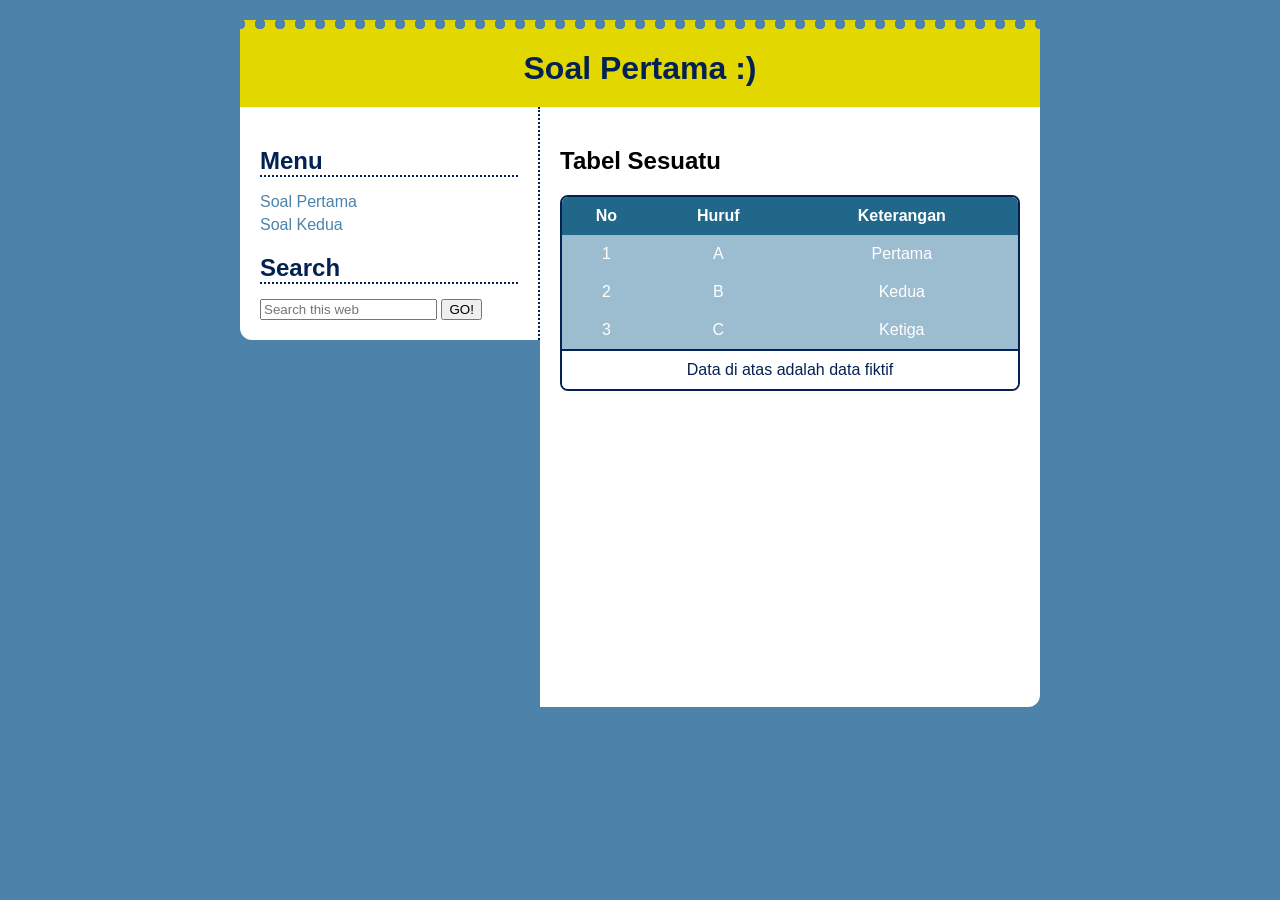
<file: index.html>
<!DOCTYPE html>
<html lang="id">
<head>
    <meta charset="UTF-8">
    <title>Web Layout Presisi</title>
    <link rel="stylesheet" href="style.css">
</head>
<body>

    <div class="container">
    <header class="main-header">
        <div class="header-holes"></div>
        <div class="header-title">
            <h1>Soal Pertama :)</h1>
        </div>
    </header>

    <div class="main-layout">
        <aside class="sidebar">
            <h2 class="dotted-title">Menu</h2>
            <ul class="nav-list">
                <li><a href="#">Soal Pertama</a></li>
                <li><a href="#">Soal Kedua</a></li>
            </ul>

            <h2 class="dotted-title">Search</h2>
            <div class="search-group">
                <input type="text" placeholder="Search this web">
                <button>GO!</button>
            </div>
        </aside>

        <main class="content">
            <h2 class="content-title">Tabel Sesuatu</h2>
            <div class="table-container">
                <table class="styled-table">
                    <thead>
                        <tr>
                            <th>No</th>
                            <th>Huruf</th>
                            <th>Keterangan</th>
                        </tr>
                    </thead>
                    <tbody>
                        <tr><td>1</td><td>A</td><td>Pertama</td></tr>
                        <tr><td>2</td><td>B</td><td>Kedua</td></tr>
                        <tr><td>3</td><td>C</td><td>Ketiga</td></tr>
                    </tbody>
                    <tfoot>
                        <tr><td colspan="3">Data di atas adalah data fiktif</td></tr>
                    </tfoot>
                </table>
            </div>
        </main>
    </div>
</div>

</body>
</html>
</file>
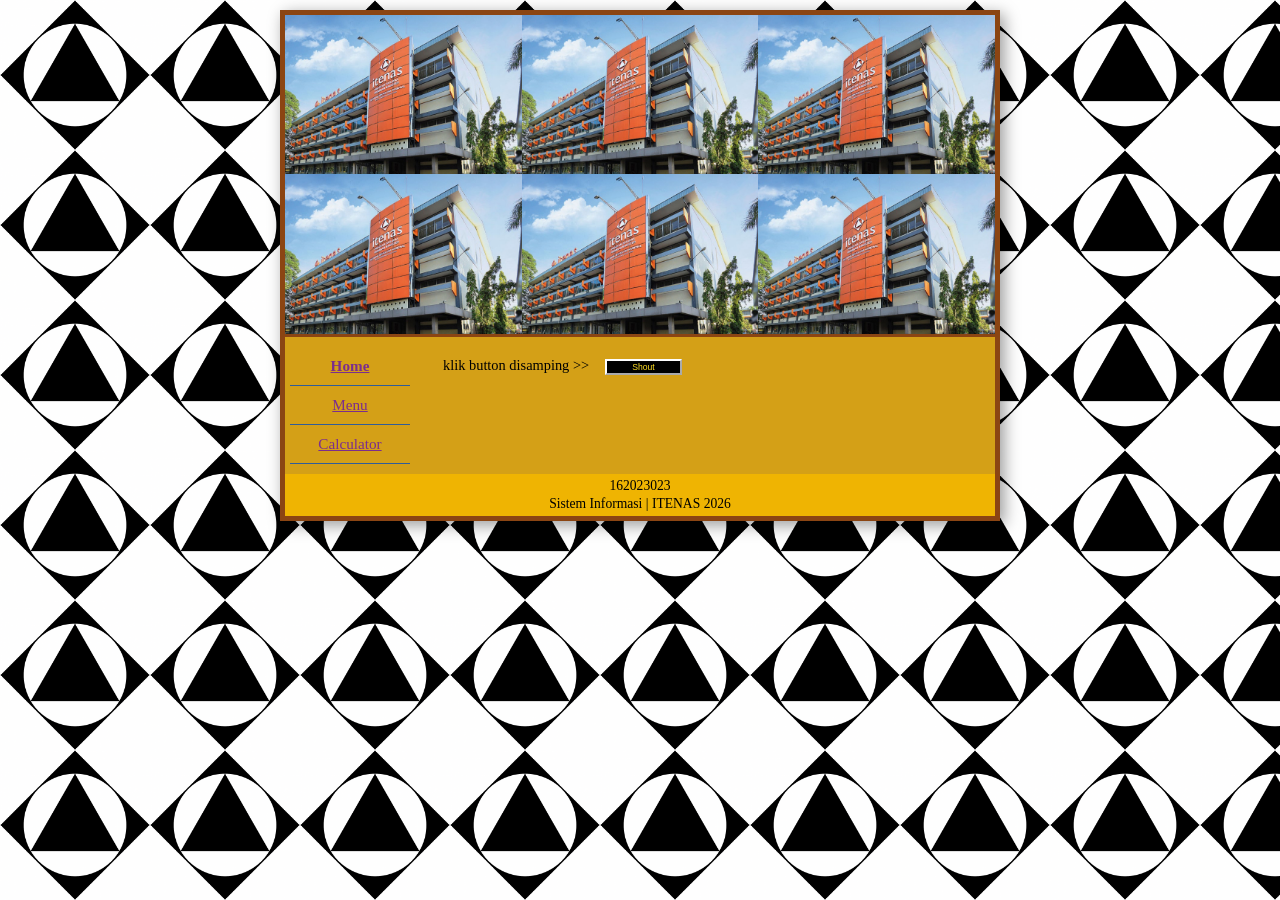
<file: evaluasi1/index.html>
<!DOCTYPE html>
<html lang="id">
<head>
    <meta charset="UTF-8">
    <meta name="viewport" content="width=device-width, initial-scale=1.0">
    <title>Sistem Sederhana</title>
    <link rel="stylesheet" href="css/style.css">
</head>
<body>
    <div class="main-card">
        <div class="header-banner">
            <img src="../evaluasi1/assets/gedungitenas.png" alt="Itenas Cover">
            <img src="../evaluasi1/assets/gedungitenas.png" alt="Itenas Cover">
            <img src="../evaluasi1/assets/gedungitenas.png" alt="Itenas Cover">
            <img src="../evaluasi1/assets/gedungitenas.png" alt="Itenas Cover">
            <img src="../evaluasi1/assets/gedungitenas.png" alt="Itenas Cover">
            <img src="../evaluasi1/assets/gedungitenas.png" alt="Itenas Cover">
        </div>

        
        <div class="content-wrapper">
            <div class="sidebar">
                <a href="#" class="nav-link active" onclick="showPage('home')">Home</a>
                <a href="#" class="nav-link" onclick="showPage('menu')">Menu</a>
                <a href="#" class="nav-link" onclick="showPage('calculator')">Calculator</a>
            </div>

            <div class="main-content">
                <div id="page-home" class="page">
                    <table class="home-table">
                        <tr>
                            <td>klik button disamping &gt;&gt;</td>
                            <td><button type="button" class="btn-shout" onclick="shout()">Shout</button></td>
                        </tr>
                    </table>
                </div>

                <div id="page-menu" class="page" style="display:none;">
                    <div class="menu-wrapper">
                        <table class="menu-table">
                            <thead>
                                <tr>
                                    <th>No</th>
                                    <th>Makanan/Minuman</th>
                                    <th>Harga</th>
                                    <th>Pesan</th>
                                </tr>
                            </thead>
                            <tbody>
                                <tr>
                                    <td>1</td>
                                    <td>Bakso Istimewa</td>
                                    <td>@ Rp 12000</td>
                                    <td><input type="number" id="pesan1" value="0" min="0" onchange="hitungTotal()"></td>
                                </tr>
                                <tr>
                                    <td>2</td>
                                    <td>Soto Spesial</td>
                                    <td>@ Rp 10000</td>
                                    <td><input type="number" id="pesan2" value="0" min="0" onchange="hitungTotal()"></td>
                                </tr>
                                <tr>
                                    <td>3</td>
                                    <td>Mie Ayam Super</td>
                                    <td>@ Rp 15000</td>
                                    <td><input type="number" id="pesan3" value="0" min="0" onchange="hitungTotal()"></td>
                                </tr>
                                <tr>
                                    <td colspan="3" class="summary-label">Jumlah Total</td>
                                    <td><input type="text" id="jumlahTotal" value="0" readonly></td>
                                </tr>
                                <tr>
                                    <td colspan="3" class="summary-label">Diskon</td>
                                    <td><input type="text" id="diskon" value="0" readonly></td>
                                </tr>
                                <tr>
                                    <td colspan="3" class="summary-label">Jumlah Bayar</td>
                                    <td><input type="text" id="jumlahBayar" value="0" readonly></td>
                                </tr>
                            </tbody>
                        </table>
                        <div class="reset-cell">
                            <button type="button" class="btn-reset-menu" onclick="resetMenu()">Reset</button>
                        </div>
                    </div>
                </div>

                <div id="page-calculator" class="page" style="display:none;">
                    <table class="calc-table">
                        <tr>
                            <td><input type="number" id="angka1" placeholder=""></td>
                            <td>
                                <select id="operator">
                                    <option value="+">+</option>
                                    <option value="-">-</option>
                                    <option value="*">*</option>
                                    <option value="/">/</option>
                                    <option value="%">%</option>
                                    <option value="^">^</option>
                                </select>
                            </td>
                            <td><input type="number" id="angka2" placeholder=""></td>
                            <td>=</td>
                            <td><input type="text" id="hasil" readonly></td>
                        </tr>
                    </table>
                    <div class="form-buttons">
                        <button type="button" onclick="hitung()">Hitung</button>
                        <button type="button" onclick="resetCalc()">Reset</button>
                    </div>
                </div>
            </div>
        </div>

        <div class="footer">
            <p>162023023</p>
            <p>Sistem Informasi | ITENAS 2026</p>
        </div>
    </div>

    <script src="js/script.js"></script>
</body>
</html>
</file>
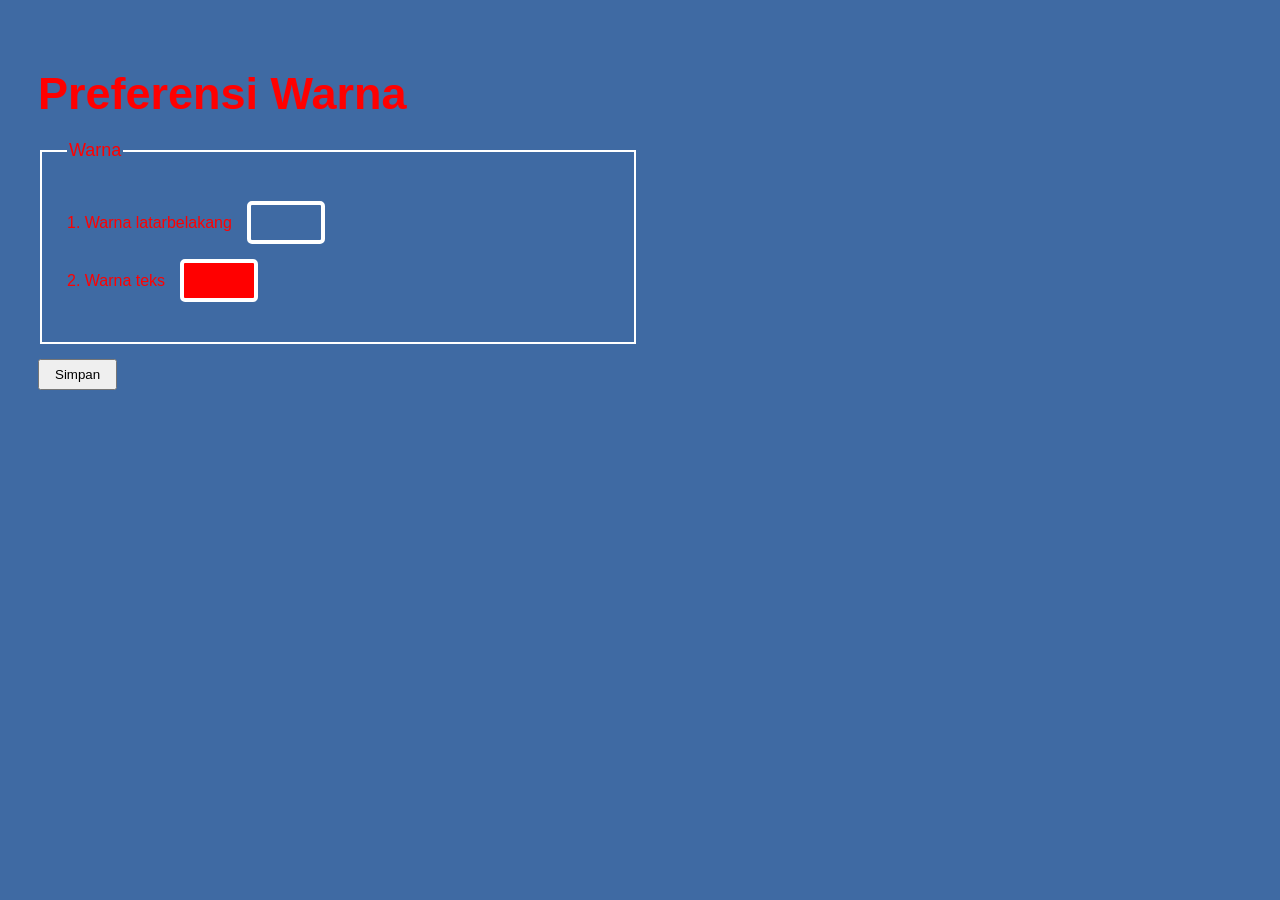
<file: Tugas3/index.html>
<!DOCTYPE html>
<html lang="id">
<head>
    <meta charset="UTF-8">
    <title>Preferensi Warna</title>
    <link rel="stylesheet" href="css/style.css">
</head>
<body>

    <div class="container">
        <h1>Preferensi Warna</h1>

        <fieldset>
            <legend>Warna</legend>

            <div class="item">
                <span>1. Warna latarbelakang</span>
                <div class="color-box" id="bgColorBox" onclick="openPicker('bg')"></div>
            </div>

            <div class="item">
                <span>2. Warna teks</span>
                <div class="color-box" id="textColorBox" onclick="openPicker('text')"></div>
            </div>

        </fieldset>

        <button id="simpanBtn">Simpan</button>
    </div>

    <div class="modal-overlay" id="modalOverlay">
        <div class="color-picker-modal">
            <div class="modal-header">
                <button class="btn-cancel" onclick="closePicker()">Cancel</button>
                <span class="modal-title">Choose a color</span>
                <button class="btn-select" onclick="selectColor()">Select</button>
            </div>

            <div class="color-grid" id="colorGrid"></div>
            <hr class="separator">
            <div class="color-grid" id="grayGrid"></div>
            <hr class="separator">
            <div class="custom-label">Custom</div>
            <div class="custom-colors" id="customColors">
                <div class="custom-add">
                    +
                    <input type="color" id="customColorInput" onchange="addCustomColor(this.value)">
                </div>
            </div>
        </div>
    </div>

    <script src="js/script.js"></script>
</body>
</html>
</file>
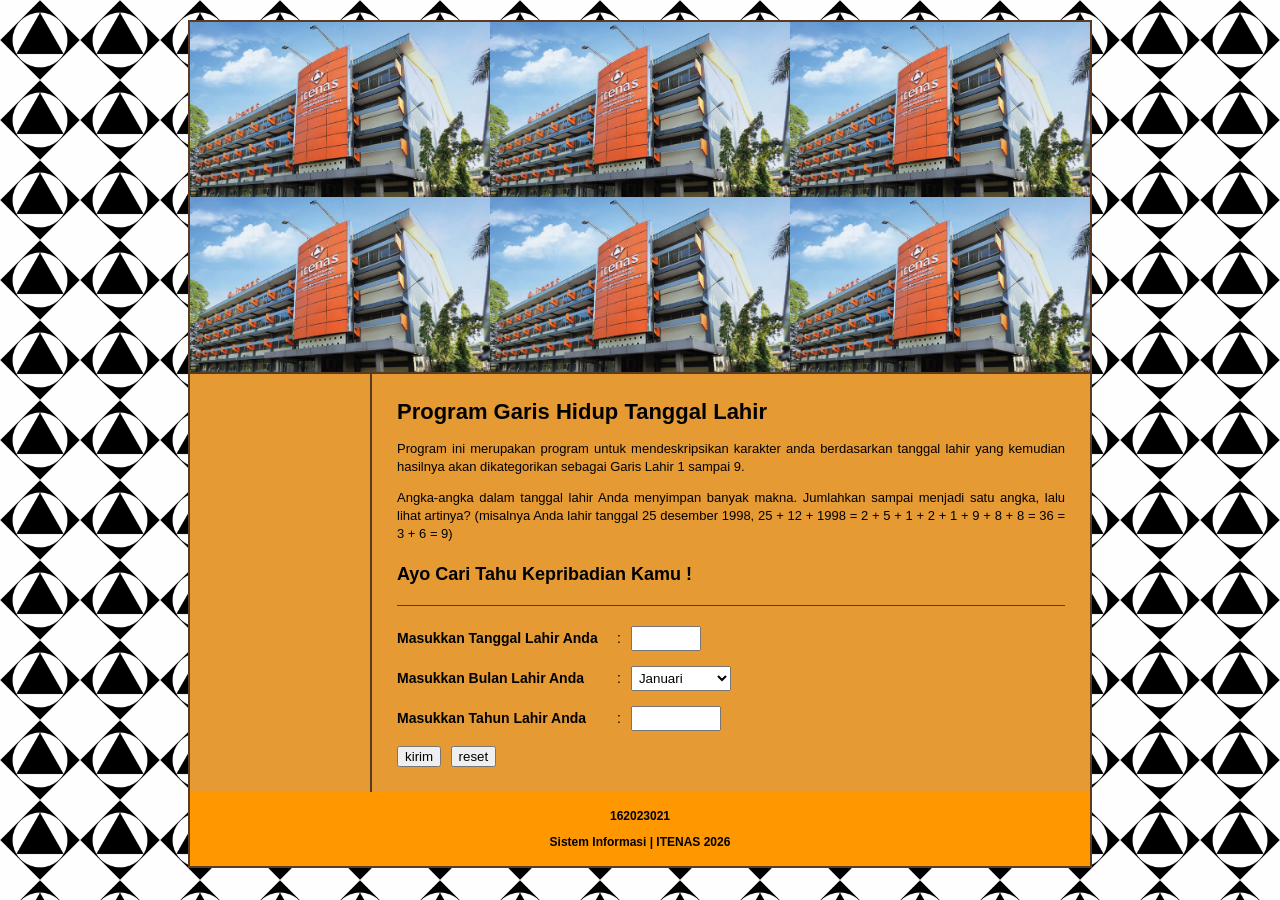
<file: Tugas4/index.html>
<!DOCTYPE html>
<html lang="id">
<head>
    <meta charset="UTF-8">
    <title>Program Garis Hidup - ITENAS</title>
    <link rel="stylesheet" href="../Tugas4/css/style.css">
</head>
<body>
    <div class="outer-border">
        <div class="header-tiling"></div>

        <div class="main-layout">
            <aside class="sidebar">
                <nav>
                </nav>
            </aside>

            <main class="content">
                <h1>Program Garis Hidup Tanggal Lahir</h1>
                
                <p class="intro-text">Program ini merupakan program untuk mendeskripsikan karakter anda berdasarkan tanggal lahir yang kemudian hasilnya akan dikategorikan sebagai Garis Lahir 1 sampai 9.</p>
                
                <p class="intro-text">Angka-angka dalam tanggal lahir Anda menyimpan banyak makna. Jumlahkan sampai menjadi satu angka, lalu lihat artinya? (misalnya Anda lahir tanggal 25 desember 1998, 25 + 12 + 1998 = 2 + 5 + 1 + 2 + 1 + 9 + 8 + 8 = 36 = 3 + 6 = 9)</p>

                <h2 class="sub-title">Ayo Cari Tahu Kepribadian Kamu !</h2>
                <hr class="line-separator">

                <div class="input-form">
                    <div class="form-row">
                        <label>Masukkan Tanggal Lahir Anda</label>
                        <span>:</span>
                        <input type="number" id="tanggal" min="1" max="31" style="width: 60px; padding:3px;">
                    </div>
                    <div class="form-row">
                        <label>Masukkan Bulan Lahir Anda</label>
                        <span>:</span>
                        <select id="bulan">
                            <option value="1">Januari</option>
                            <option value="2">Februari</option>
                            <option value="3">Maret</option>
                            <option value="4">April</option>
                            <option value="5">Mei</option>
                            <option value="6">Juni</option>
                            <option value="7">Juli</option>
                            <option value="8">Agustus</option>
                            <option value="9">September</option>
                            <option value="10">Oktober</option>
                            <option value="11">November</option>
                            <option value="12">Desember</option>
                        </select>
                    </div>
                    <div class="form-row">
                        <label>Masukkan Tahun Lahir Anda</label>
                        <span>:</span>
                        <input type="number" id="tahun" min="1900" max="2100" style="width: 80px; padding:3px;">
                    </div>
                    <div class="button-row">
                        <button onclick="hitungGarisHidup()">kirim</button>
                        <button onclick="resetForm()">reset</button>
                    </div>
                </div>

                <div id="output-section" style="display:none;">
                    <h2>Output</h2>
                    <div class="output-container">
                        <div class="out-row"><span>Tanggal</span><span>:</span><span class="out-box" id="out-tgl"></span></div>
                        <div class="out-row"><span>Bulan</span><span>:</span><span class="out-box" id="out-bln"></span></div>
                        <div class="out-row"><span>Tahun</span><span>:</span><span class="out-box" id="out-thn"></span></div>
                        <div class="out-row"><span>Hasil 1</span><span>:</span><span class="out-box" id="out-h1"></span></div>
                        <div class="out-row"><span>Hasil 2</span><span>:</span><span class="out-box" id="out-h2"></span></div>
                        <div class="out-row"><span>Hasil Akhir</span><span>:</span><span class="out-box" id="out-akhir"></span></div>
                    </div>


                    <div class="explanation-section">
                        <h2 id="res-title"></h2>
                        <div id="res-desc" class="desc-text"></div>
                    </div>
                </div>
            </main>
        </div>
        
        <footer class="main-footer">
            <div class="footer-content">
                <p>162023021</p>
                <p>Sistem Informasi | ITENAS 2026</p>
            </div>
        </footer>
    </div>

    <script src="js/script.js"></script>
</body>
</html>
</file>
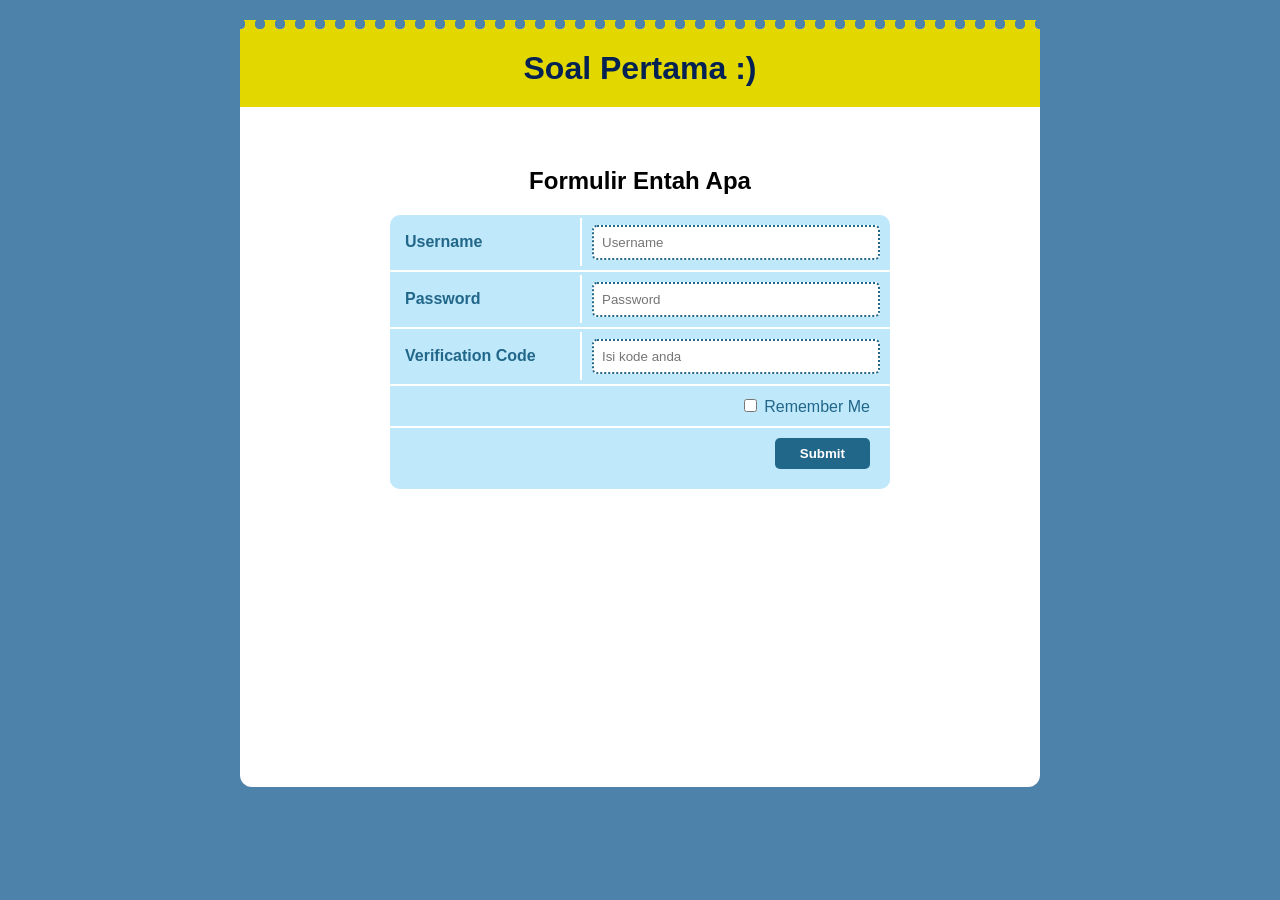
<file: index2.html>
<!DOCTYPE html>
<html lang="id">
<head>
    <meta charset="UTF-8">
    <title>Soal Kedua - Formulir</title>
    <link rel="stylesheet" href="style.css">
</head>
<body>

    <div class="container">
        <header class="main-header">
            <div class="header-holes"></div>
            <div class="header-title">
                <h1>Soal Pertama :)</h1>
            </div>
        </header>

        <main class="content-full">
            <h2 class="content-title" style="margin-bottom: 20px;">Formulir Entah Apa</h2>
            
            <div class="form-box">
                <form>
                    <div class="form-row-bg">
                        <label class="label-box">Username</label>
                        <div class="input-box">
                            <input type="text" placeholder="Username">
                        </div>
                    </div>

                    <div class="form-row-bg">
                        <label class="label-box">Password</label>
                        <div class="input-box">
                            <input type="password" placeholder="Password">
                        </div>
                    </div>

                    <div class="form-row-bg">
                        <label class="label-box">Verification Code</label>
                        <div class="input-box">
                            <input type="text" placeholder="Isi kode anda">
                        </div>
                    </div>
                    
                    <div class="form-row-bg footer-row">
                        <div class="remember-group">
                            <input type="checkbox" id="rem">
                            <label for="rem" style="color: #21678A;">Remember Me</label>
                        </div>
                    </div>

                    <div class="submit-wrapper">
                        <button type="submit" class="btn-submit">Submit</button>
                    </div>
                </form>
            </div>
        </main>
    </div>

</body>
</html>
</file>
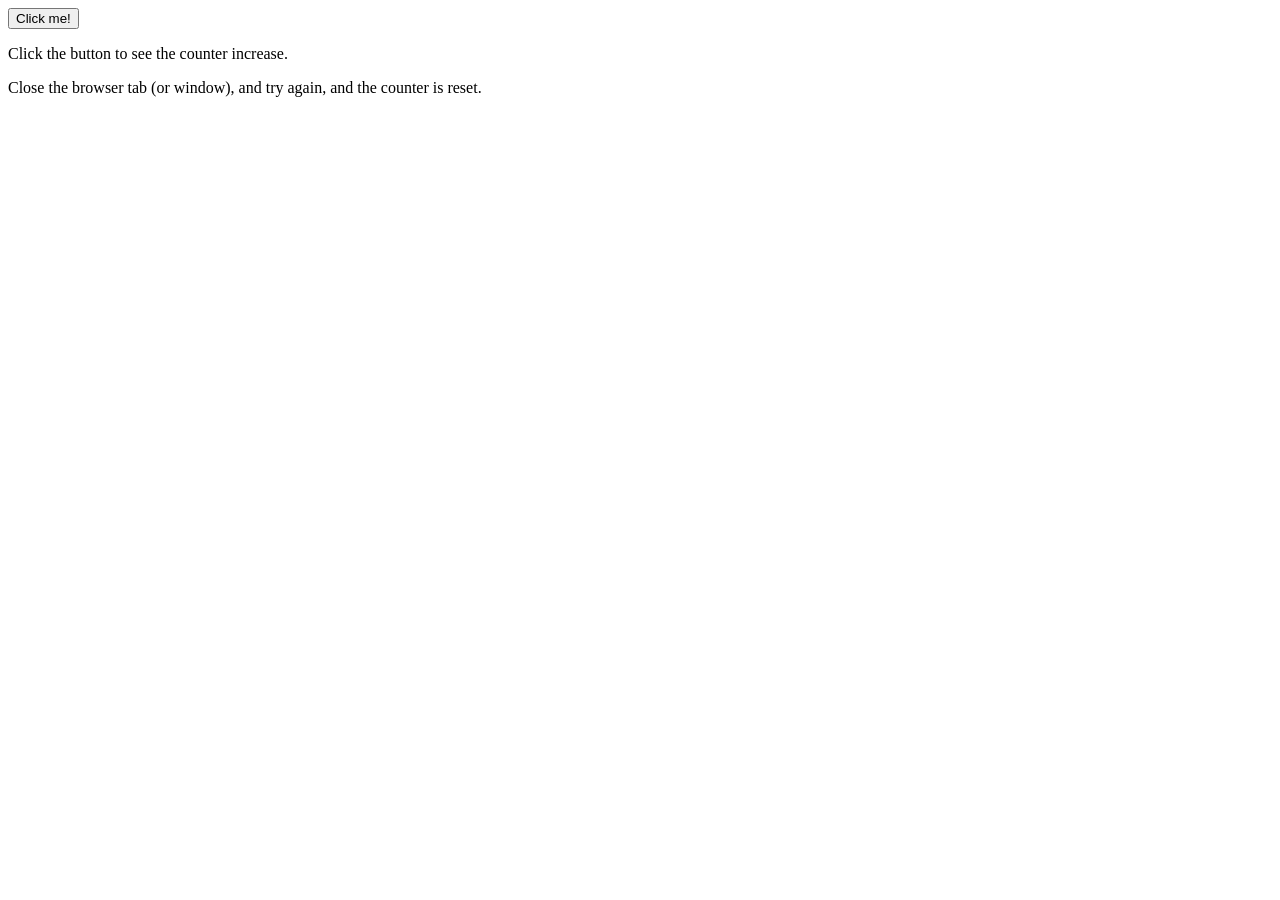
<file: QuizWeek3/home.html>
<!DOCTYPE html>
<html lang="id">
<head>
    <body>
    <meta charset="UTF-8">
    <meta name="viewport" content="width=device-width, initial-scale=1.0">
    <title>Quiz SI WEB</title>


    <button id="clickBtn">Click me!</button>

    <div id="displayArea"></div>

    <p>Click the button to see the counter increase.</p>
    <p>Close the browser tab (or window), and try again, and the counter is reset.</p>

    <script>
        const btn = document.getElementById('clickBtn');
        const display = document.getElementById('displayArea');

    let count = localStorage.getItem('clickCount') ? parseInt(localStorage.getItem('clickCount')) : 0;

    function updateUI() {
        if (count > 0) {
            display.innerHTML = `<p class="counter-msg">You have clicked the button ${count} time(s).</p>`;
        } else {
            display.innerHTML = '';
        }
    }

    updateUI();

    btn.addEventListener('click', function() {
        count++;
        localStorage.setItem('clickCount', count); 
        updateUI();
    });
    </script>

</body>
</html>
</file>
<file: style.css>
/* --- DASAR & TEMA --- */
body {
    background-color: #4D83AA; 
    margin: 0;
    padding: 20px 0;
    font-family: 'Segoe UI', Arial, sans-serif;
    display: flex;
    justify-content: center;
}

.container {
    width: 800px; 
}

/* --- HEADER --- */
.main-header {
    background-color: #E2D800; 
    width: 100%;
    overflow: hidden; 
    display: flex;
    flex-direction: column;
}

.header-holes {
    width: 100%;
    height: 12px;
    margin-top: -2px; 
    background-image: radial-gradient(circle, #4D83AA 5px, transparent 5.5px);
    background-size: 20px 20px; 
    background-repeat: repeat-x;
    background-position: center;
}

.header-title {
    padding: 20px 0; 
    text-align: center;
}

.header-title h1 {
    margin: 0;
    color: #032152; 
    font-size: 32px;
    font-family: 'Comic Sans MS', cursive, sans-serif;
    font-weight: bold;
}

.main-layout {
    display: flex;
    align-items: flex-start; 
}

.sidebar {
    width: 300px; 
    background-color: white;
    padding: 20px;
    box-sizing: border-box;
    border-radius: 0 0 0 12px;
    border-right: 2px dotted #032152; 
}

.content {
    width: 500px; 
    background-color: white;
    padding: 20px;
    box-sizing: border-box;
    min-height: 600px; 
    border-radius: 0 0 12px 0; 
}

.content-full {
    width: 800px; 
    background-color: white;
    padding: 40px 0; 
    min-height: 600px;
    border-radius: 0 0 12px 12px;
    display: flex;
    flex-direction: column;
    align-items: center; 
}

/* --- FORMULIR (SOAL 2) --- */
.form-box {
    width: 500px; 
    background-color: #C0E8FB; 
    border-radius: 10px;
    padding: 0; 
    overflow: hidden;
}

.form-row-bg {
    display: flex;
    border-bottom: 2px solid white; 
    align-items: center;
}

.form-row-bg.no-border { border-bottom: none; }

.label-box {
    width: 160px;
    padding: 15px;
    color: #21678A; 
    font-weight: bold;
    text-align: left; 
    border-right: 2px solid white;
}

.input-box {
    flex: 1;
    padding: 10px;
}

.input-box input {
    width: 100%;
    padding: 8px;
    border: 2px dotted #21678A; 
    border-radius: 5px;
    box-sizing: border-box;
    outline: none;
}

.footer-row {
    background-color: #C0E8FB;
    justify-content: flex-end;
    padding: 10px 20px;
}

.submit-wrapper {
    background-color: #C0E8FB;
    padding: 10px 20px 20px;
    display: flex;
    justify-content: flex-end;
}

.btn-submit {
    background-color: #21678A;
    color: white;
    border: none;
    padding: 8px 25px;
    border-radius: 5px;
    cursor: pointer;
    font-weight: bold;
}

.dotted-title { color: #032152; border-bottom: 2px dotted #032152; margin-bottom: 15px; }
.nav-list { list-style: none; padding: 0; }
.nav-list a { text-decoration: none; color: #4D83AA; display: block; margin: 5px 0; }
.table-container { border: 2px solid #032152; border-radius: 8px; overflow: hidden; }
.styled-table { width: 100%; border-collapse: collapse; background-color: #9CBCD0; color: white; }
.styled-table th { background-color: #21678A; padding: 10px; }
.styled-table td { padding: 10px; text-align: center; }
.styled-table tfoot td { background-color: white; color: #032152; border-top: 2px solid #032152; }
</file>
<file: evaluasi1/css/style.css>
* {
  margin: 0;
  padding: 0;
  box-sizing: border-box;
}

body {
  background-image: url("../../evaluasi1/assets/logo.png");
  background-repeat: repeat;
  background-size: 150px 150px;
  font-family: "Times New Roman", Times, serif;
  display: flex;
  justify-content: center;
  align-items: flex-start;
  min-height: 100vh;
  padding: 10px 0;
}

.main-card {
  width: 720px;
  border: 5px solid #8b4513;
  background-color: #d4a017;
  box-shadow: 4px 4px 15px rgba(0, 0, 0, 0.4);
}

.header-banner {
  width: 100%;
  display: grid;
  grid-template-columns: repeat(3, 1fr);
  grid-template-rows: repeat(2, 1fr);
  border-bottom: 3px solid #8b4513;
  overflow: hidden;
}

.header-banner img {
  width: 100%;
  height: 100%;
  object-fit: cover;
  display: block;
}

.content-wrapper {
  display: flex;
}

.sidebar {
  width: 130px;
  min-width: 130px;
  display: flex;
  flex-direction: column;
  padding: 10px 5px;
}

.nav-link {
  display: block;
  text-align: center;
  padding: 10px 10px;
  color: #7b2d8e;
  text-decoration: underline;
  font-size: 0.95em;
  cursor: pointer;
  border-bottom: 1px solid #2f5d9a;
}

.nav-link:hover {
  color: #5a1068;
  font-weight: bold;
}

.nav-link.active {
  font-weight: bold;
}

.main-content {
  flex: 1;
  padding: 15px 20px;
}

.home-table {
  border-collapse: collapse;
}

.home-table td {
  padding: 5px 8px;
  font-size: 0.9em;
  vertical-align: middle;
}

.btn-shout {
  padding: 1px 25px;
  font-size: 0.6em;
  cursor: pointer;
  background-color: #000000;
  color: #ffde24;
  border: 2px outset #fefefe;
}

.btn-shout:hover {
  background-color: #444;
}

.menu-wrapper {
  display: flex;
  gap: 0;
}

.menu-table {
  border-collapse: collapse;
}

.menu-table th,
.menu-table td {
  border: 1px solid #cca800;
  padding: 2px 6px;
  font-size: 0.85em;
  font-weight: bold;
  text-align: left;
  vertical-align: middle;
  background-color: #ffde24;
  white-space: nowrap;
}

.menu-table th:first-child,
.menu-table td:first-child {
  width: 20px;
  text-align: left;
}

.menu-table th:last-child,
.menu-table td:last-child {
  width: 70px;
}

.menu-table th {
  background-color: #ffde24;
}

.menu-table input[type="number"] {
  width: 100%;
  padding: 1px 3px;
  font-size: 0.85em;
  box-sizing: border-box;
  border: 1px solid #999;
}

.menu-table input[type="text"] {
  width: 100%;
  padding: 1px 3px;
  font-size: 0.85em;
  border: 1px solid #999;
  background-color: #fff;
  box-sizing: border-box;
}

.summary-label {
  text-align: right !important;
}

.reset-cell {
  display: flex;
  align-items: center;
  justify-content: center;
  background-color: #dfdede;
  border: 1px solid #cca800;
  padding: 0 5px;
}

.btn-reset-menu {
  padding: 2px 25px;
  font-size: 0.5em;
  cursor: pointer;
  border: 1px outset #fefefe;
  background-color: #000000;
  color: #ffde24;
}

.btn-reset-menu:hover {
  background-color: #222;
}

.calc-table {
  border-collapse: collapse;
  margin-bottom: 8px;
}

.calc-table td {
  padding: 4px 5px;
  font-size: 0.9em;
  vertical-align: middle;
}

.calc-table input[type="number"],
.calc-table input[type="text"] {
  width: 80px;
  padding: 2px 5px;
  font-size: 0.88em;
  border: 1px solid #999;
}

.calc-table select {
  padding: 2px 4px;
  font-size: 0.88em;
}

.form-buttons {
  margin-top: 8px;
  margin-bottom: 5px;
}

.form-buttons button {
  padding: 2px 25px;
  font-size: 0.6em;
  cursor: pointer;
  border: 2px outset #fefefe;
  background-color: #000000;
  margin-right: 3px;
  color: #ffde24;
}

.form-buttons button:hover {
  background-color: #000000;
}

.footer {
  background-color: #efb402;
  text-align: center;
  padding: 2px 0;
  font-size: 0.85em;
  color: #000;
}

.footer p {
  margin: 2px 0;
}
</file>
<file: Tugas3/css/style.css>
body {
    font-family: Arial, Helvetica, sans-serif;
    background-color: #3f6aa3;
    color: red; 
    padding: 30px;
    transition: 0.3s ease;
}

.container {
    width: 80%;
    max-width: 600px;
    margin: 0;
}

h1 {
    font-size: 45px;
    font-weight: bold;
    margin-bottom: 20px;
}

fieldset {
    border: 2px solid white;
    padding: 25px;
    margin-bottom: 15px;
}

legend {
    font-size: 18px;
}

.item {
    margin: 15px 0;
    display: flex;
    align-items: center;
    gap: 15px;
}

.color-box {
    width: 70px;
    height: 35px;
    border: 4px solid #fff;
    border-radius: 5px;
    cursor: pointer;
}

#bgColorBox {
    background-color: #3f6aa3;
}

#textColorBox {
    background-color: red;
}

button {
    padding: 6px 15px;
    cursor: pointer;
}

/* generic color inputs are not used directly in main UI */
/* the custom palette uses a hidden input inside .custom-add for adding new colors */
.custom-add input[type="color"] {
    position: absolute;
    top: 0;
    left: 0;
    width: 100%;
    height: 100%;
    opacity: 0;
    cursor: pointer;
}
/* ===== Modal Overlay ===== */
.modal-overlay {
  display: none;
  position: fixed;
  top: 0;
  left: 0;
  width: 100%;
  height: 100%;
  background: rgba(0, 0, 0, 0.5);
  z-index: 1000;
  justify-content: center;
  align-items: center;
}

.modal-overlay.active {
  display: flex;
}

/* ===== Color Picker Modal ===== */
.color-picker-modal {
  background: #2d2d2d;
  border-radius: 14px;
  padding: 16px 20px;
  width: 380px;
  /* ensure modal never extends past viewport and can scroll if needed */
  max-height: calc(100vh - 40px);
  overflow-y: auto;
  color: #fff;
  font-family: sans-serif;
  box-shadow: 0 8px 30px rgba(0, 0, 0, 0.5);
}

.modal-header {
  display: flex;
  justify-content: space-between;
  align-items: center;
  margin-bottom: 16px;
}

.modal-header .btn-cancel {
  background: #4a4a4a;
  color: #fff;
  border: none;
  padding: 6px 16px;
  border-radius: 6px;
  cursor: pointer;
  font-size: 0.9em;
}

.modal-header .btn-cancel:hover {
  background: #5a5a5a;
}

.modal-header .modal-title {
  font-weight: bold;
  font-size: 1em;
}

.modal-header .btn-select {
  background: #2e7d32;
  color: #fff;
  border: none;
  padding: 6px 16px;
  border-radius: 6px;
  cursor: pointer;
  font-size: 0.9em;
}

.modal-header .btn-select:hover {
  background: #388e3c;
}

.color-grid {
  display: grid;
  grid-template-columns: repeat(8, 1fr);
  gap: 6px;
  margin-bottom: 10px;
}

.color-swatch {
  width: 100%;
  aspect-ratio: 1;
  border-radius: 6px;
  cursor: pointer;
  border: 2px solid transparent;
  position: relative;
  transition: border-color 0.15s;
}

.color-swatch:hover {
  border-color: rgba(255, 255, 255, 0.5);
}

.color-swatch.selected {
  border-color: #fff;
}

.color-swatch.selected::after {
  content: "✓";
  position: absolute;
  top: 50%;
  left: 50%;
  transform: translate(-50%, -50%);
  color: #fff;
  font-size: 1.1em;
  font-weight: bold;
  text-shadow: 0 1px 3px rgba(0, 0, 0, 0.5);
}

.separator {
  border: none;
  border-top: 1px solid #444;
  margin: 10px 0;
}

.custom-label {
  font-size: 0.9em;
  color: #aaa;
  margin-bottom: 8px;
}

.custom-colors {
  display: grid;
  grid-template-columns: repeat(8, 1fr);
  gap: 6px;
}

.custom-add {
  width: 100%;
  aspect-ratio: 1;
  border-radius: 6px;
  cursor: pointer;
  border: 2px dashed #666;
  background: #3a3a3a;
  color: #aaa;
  font-size: 1.4em;
  display: flex;
  align-items: center;
  justify-content: center;
  position: relative;
}

.custom-add:hover {
  border-color: #999;
  color: #fff;
}

.custom-add input[type="color"] {
  position: absolute;
  width: 100%;
  height: 100%;
  opacity: 0;
  cursor: pointer;
}
</file>
<file: Tugas4/css/style.css>
body {
  margin: 0;
  padding: 0;
  background-image: url("../assets/logo.png");
  background-repeat: repeat;
  background-size: 80px;
  background-attachment: fixed;
  font-family: Arial, sans-serif;
}

.outer-border {
  max-width: 900px;
  margin: 20px auto;
  background-color: #e59a34;
  border: 2px solid #5a3a22;  
}

.header-tiling {
  height: 350px;
  background-image: url("../assets/gedungitenas.png");
  background-repeat: repeat;
  background-size: 33.33% 50%;
  border-bottom: 2px solid #5a3a22;
}

.main-layout {
  display: flex;
}

.sidebar {
  width: 180px;
  border-right: 2px solid #5a3a22;
  padding-top: 20px;
}
.sidebar ul {
  list-style: none;
  padding: 0;
  margin: 0;
}
.sidebar li {
  border-bottom: 1px solid #5a3a22;
  padding: 10px 20px;
}
.sidebar a {
  text-decoration: none;
  color: #4b0082;
  font-weight: bold;
  font-size: 14px;
}

.content {
  flex: 1;
  padding: 25px;
  color: #000;
}
h1 {
  font-size: 22px;
  margin-top: 0;
}
.intro-text {
  font-size: 13px;
  text-align: justify;
  line-height: 1.4;
}
.sub-title {
  font-size: 18px;
  margin-top: 20px;
}
.line-separator {
  border: 0;
  border-top: 1px solid #5a3a22;
  margin: 20px 0;
}

.form-row,
.out-row {
  display: flex;
  align-items: center;
  margin-bottom: 15px;
  font-size: 14px;
}
.form-row label,
.out-row span:first-child {
  width: 220px;
  font-weight: bold;
}
.form-row span,
.out-row span:nth-child(2) {
  margin-right: 10px;
}
select {
  padding: 3px;
  width: 100px;
}
.out-box {
  background: #fff;
  border: 1px solid #000;
  width: 200px;
  height: 20px;
  display: inline-block;
  padding: 2px 5px;
}

button {
  margin-right: 5px;
  cursor: pointer;
  text-transform: lowercase;
}

.explanation-section {
  margin-top: 30px;
}
.explanation-section h2 {
  font-size: 20px;
  border-bottom: 2px solid #000;
  padding-bottom: 5px;
}
.desc-text {
  text-align: justify;
  line-height: 1.6;
  font-size: 14px;
}

.main-footer {
  background-color: #ff9800; 
  padding: 5px 0;
}
.footer-content {
  text-align: center;
  font-size: 12px;
  font-weight: bold;
}
</file>
